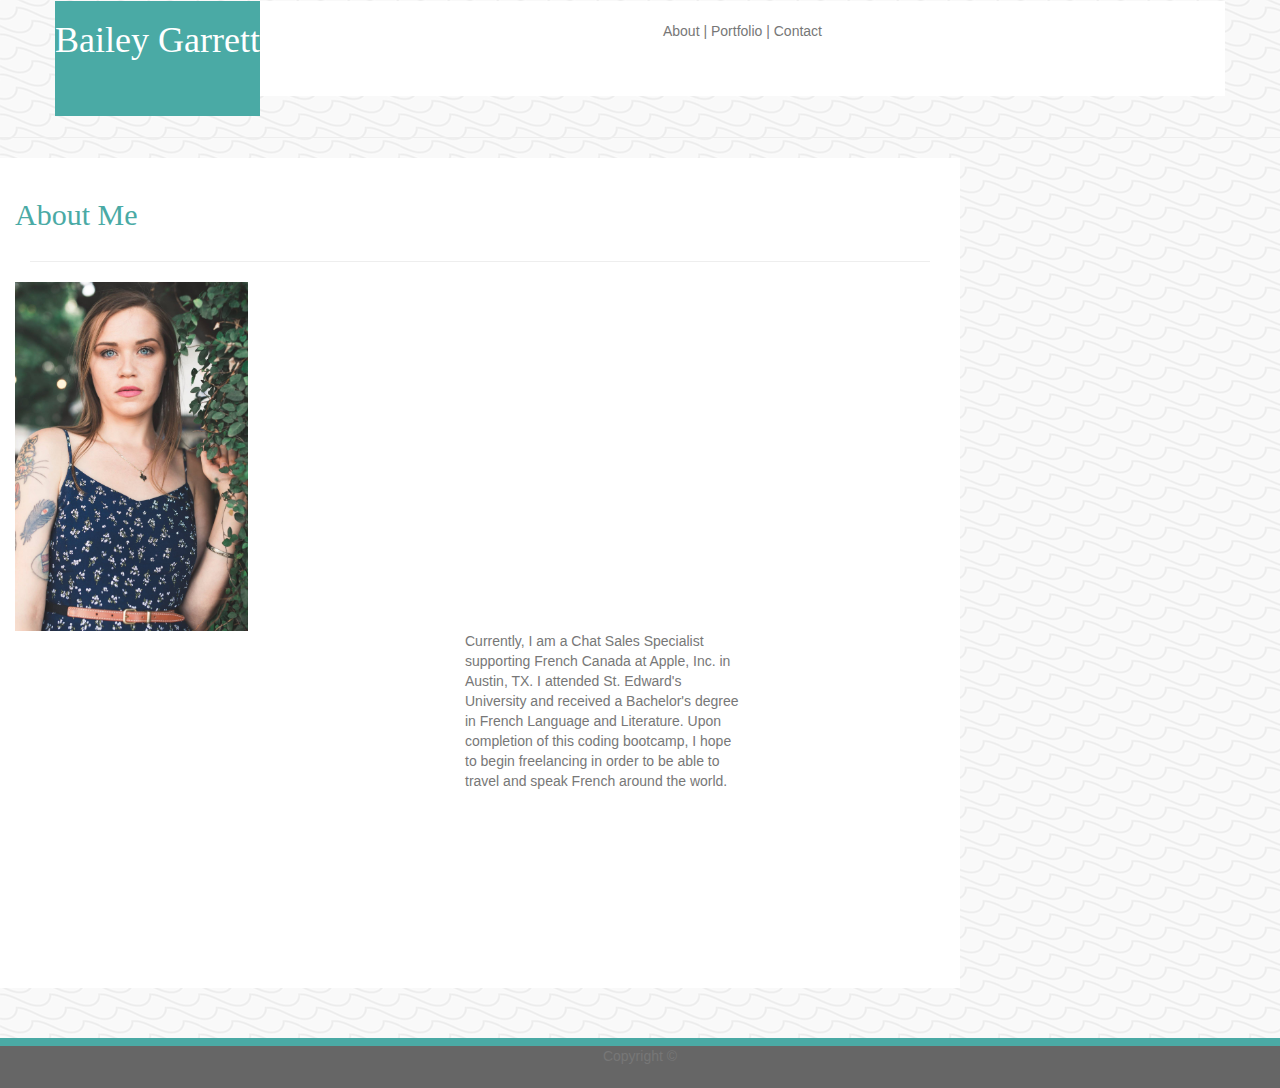
<file: index.html>
<!DOCTYPE html>
<html lang="en">
<head>
  <meta charset="UTF-8">
  <meta name="viewport" content="width=device-width, initial-scale=1.0">
  <meta http-equiv="X-UA-Compatible" content="ie=edge">

<head>
  <link href="//maxcdn.bootstrapcdn.com/bootstrap/3.2.0/css/bootstrap.min.css" rel="stylesheet"/>
  <link rel="stylesheet" href="assets/css/style.css">

  <title>About</title>
</head>

  <nav class="navbar fixed-top navbar-expand-xl">
       <div class="container">
         <div class="row">
       <div class="name">
         <h1>Bailey Garrett</h1>
       </div> 

    <div class="links">
       <p>
        <a href="index.html">About  | </a> 
        <a href="portfolio.html">Portfolio  | </a>
         <a href="contact.html">Contact</a>
       </p>
     </div>
     </div>
     </div>
   </nav>

  <hr/>


  <body background="assets/images/ripples.png">
  <div class="content">
    <br clear="left">
    <div class="row">
          <div class="col">
        <h2 class="h2">About Me</h2>
      </div>
      </div>
        <hr>
        <div class="row">
            <div class="col">
              <div class="img">
          <img src="assets/images/18623235_10208835214387444_1488309225023358697_o.jpg" class="img-responsive" height="25%" width="25%">
          </div>
          <div class="col" class="aboutme">
          <p id="aboutme">
            Currently, I am a Chat Sales Specialist supporting French Canada at Apple, Inc. in Austin, TX.
            I attended St. Edward's University and received a Bachelor's degree in French Language and Literature.
            Upon completion of this coding bootcamp, I hope to begin freelancing in order to be able to travel and speak French around the world.
          </p>
          </div>
        
          </div>
        </div>
      
      </div>


  </body>

  <footer class="footer">
    <p>Copyright &copy; </p>
  </footer>

</html>
</file>
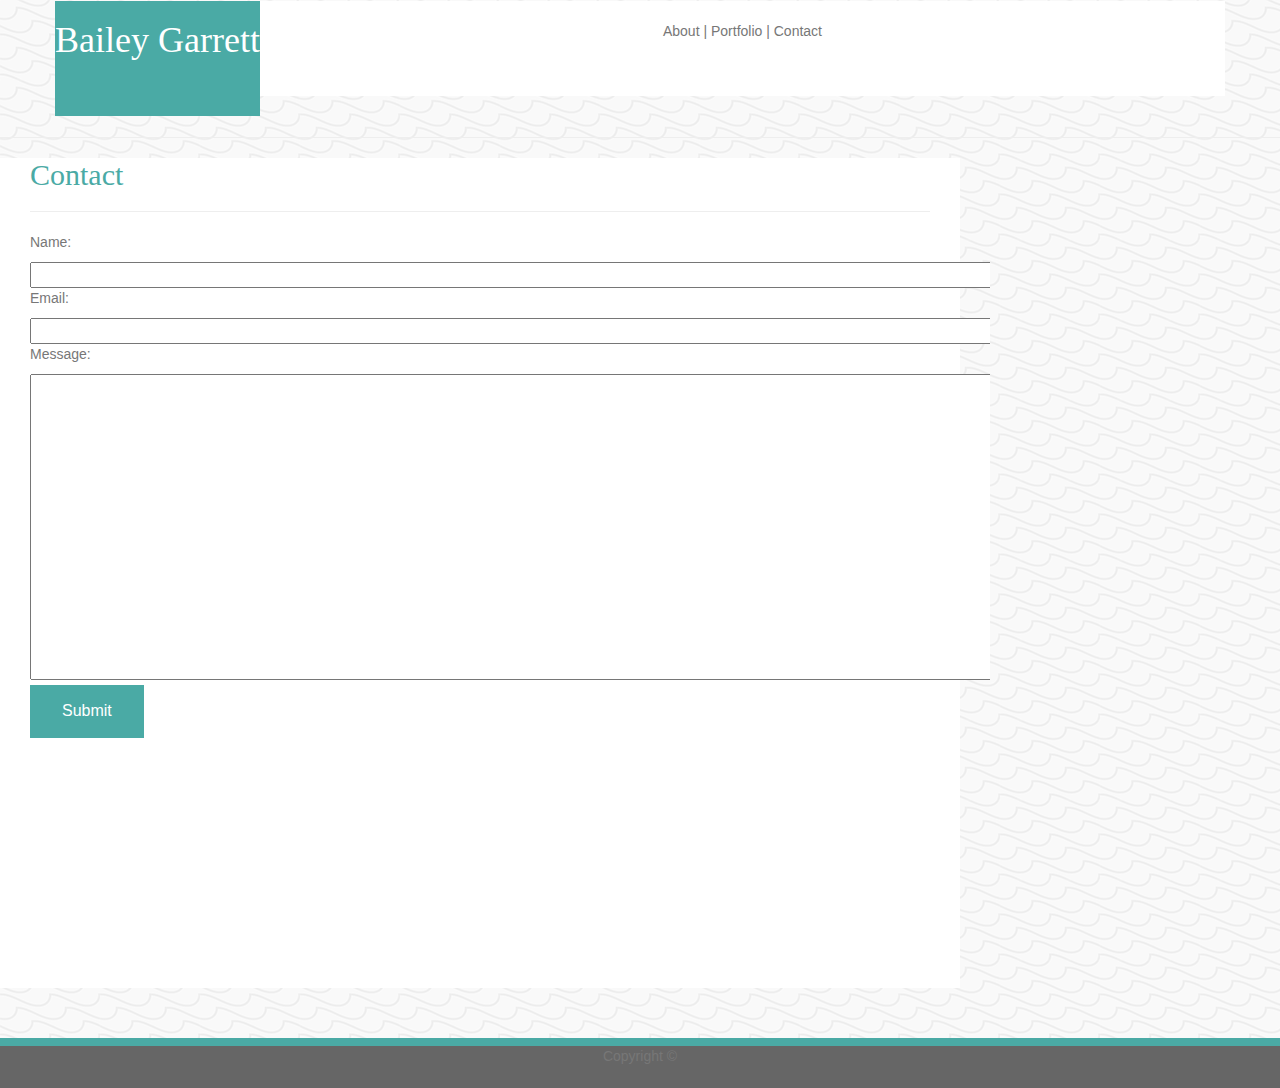
<file: contact.html>
<!DOCTYPE html>
<html lang="en">
  <head>
    <meta charset="UTF-8" />
    <meta name="viewport" content="width=device-width, initial-scale=1.0" />
    <meta http-equiv="X-UA-Compatible" content="ie=edge" />
    <link
      href="//maxcdn.bootstrapcdn.com/bootstrap/3.2.0/css/bootstrap.min.css"
      rel="stylesheet"
    />
    <link rel="stylesheet" href="assets/css/style.css" />

    <title>Contact</title>
  </head>

  <nav class="navbar fixed-top navbar-expand-xl">
       <div class="container">
         <div class="row">
       <div class="name">
         <h1>Bailey Garrett</h1>
       </div> 

    <div class="links">
       <p>
        <a href="index.html">About  | </a> 
        <a href="portfolio.html">Portfolio  | </a>
         <a href="contact.html">Contact</a>
       </p>
     </div>
     </div>
     </div>
   </nav>

  <hr/>

  <body background="assets/images/ripples.png">
    <div class="content">
      <h2 class="h2">Contact</h2>
      <hr />
      <div class="form">
        <form>
          <p>Name:</p>
          <input type="text" name="name" size="127" />
          <br />
          <p>Email:</p>
          <input type="text" name="email" size="127" />
          <br />
          <p>Message:</p>
          <textarea rows="15" cols="125" name="description"> </textarea>
          <br />
          <input class="button" type="submit" value="Submit" />
        </form>
      </div>
    </div>

    <footer class="footer">
      <p>Copyright &copy;</p>
    </footer>
  </body>
</html>
</file>
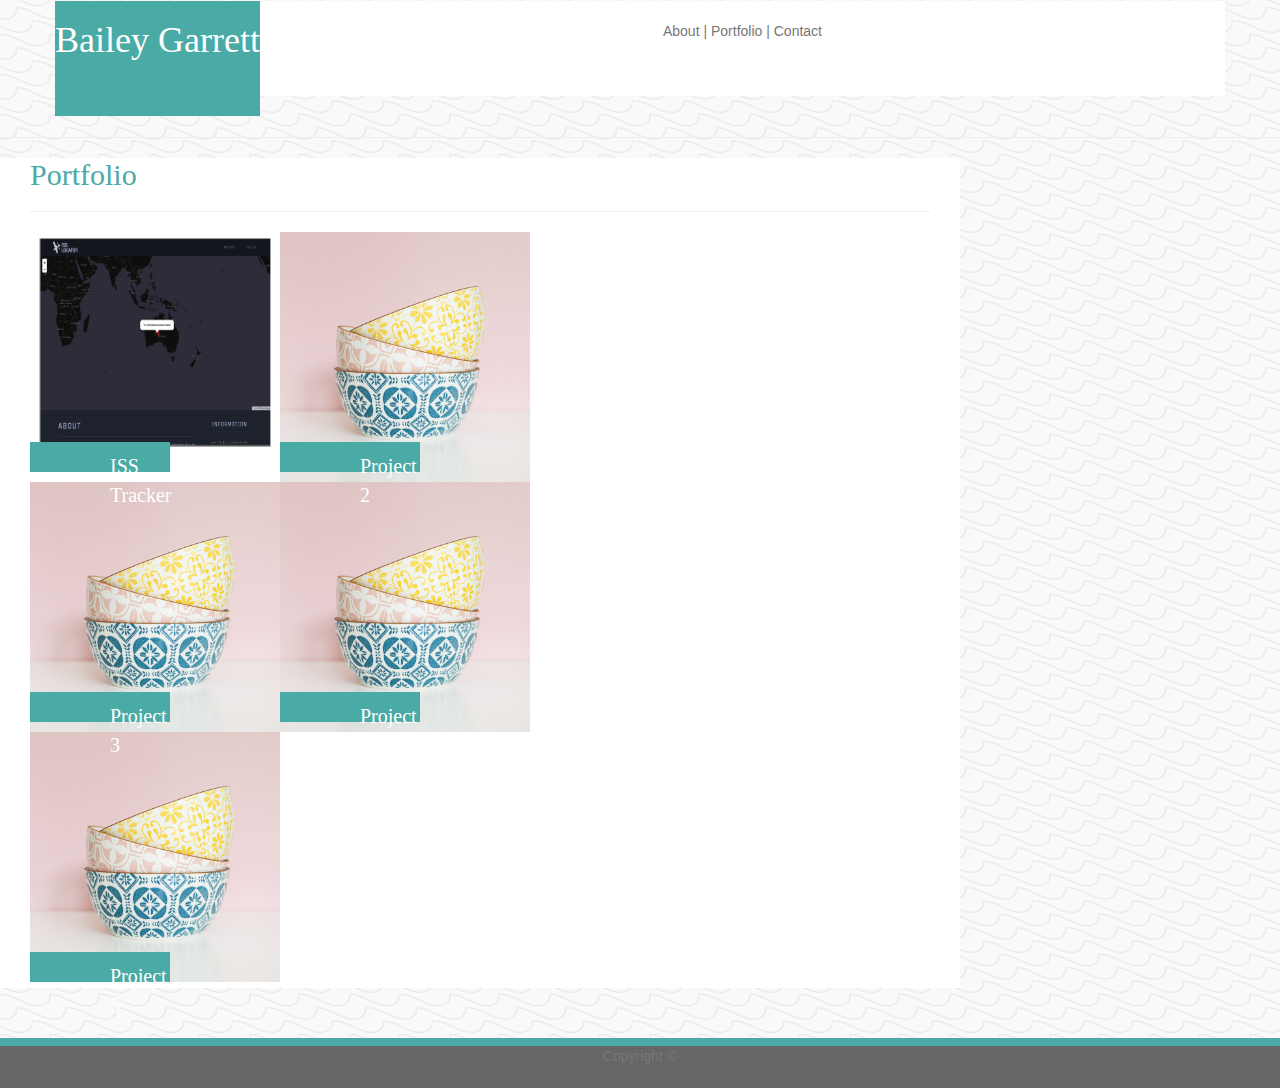
<file: portfolio.html>
<!DOCTYPE html>
<html lang="en">
<head>
  <meta charset="UTF-8">
  <meta name="viewport" content="width=device-width, initial-scale=1.0">
  <meta http-equiv="X-UA-Compatible" content="ie=edge">
  <link href="//maxcdn.bootstrapcdn.com/bootstrap/3.2.0/css/bootstrap.min.css" rel="stylesheet"/>  
  <link rel="stylesheet" href="assets/css/style.css">
  <title>Portfolio</title>
</head>

  <nav class="navbar fixed-top navbar-expand-xl">
       <div class="container">
         <div class="row">
       <div class="name">
         <h1>Bailey Garrett</h1>
       </div> 

    <div class="links">
       <p>
        <a href="index.html">About  | </a> 
        <a href="portfolio.html">Portfolio  | </a>
         <a href="contact.html">Contact</a>
       </p>
     </div>
     </div>
     </div>
   </nav>

  <hr/>


<body background="assets/images/ripples.png">

  <div class="content">
    <h2 class="h2">Portfolio</h2>
      <hr>
        <div class="portimg">
          <table>
            <tr>
              <td><img src="assets/images/Screen Shot 2019-12-04 at 6.39.15 PM.png" width="250px" height="250px" id="project1img"></img>
              <div class= "project1" id="project1">ISS Tracker</div>
              <script type="text/javascript">
    document.getElementById("project1").onclick = function () {
        location.href = "https://bg00.github.io/ISS-Tracker/";
    };
        document.getElementById("project1img").onclick = function () {
        location.href = "https://bg00.github.io/ISS-Tracker/";
    };
</script>
              </td>
              <td><img src="assets/images/StockSnap_FTFTNXN41H.jpg" width="250px" height="250px"></img>
              <div class= "project2">Project 2</div>
              </td>
            </tr>
            <tr>
              <td><img src="assets/images/StockSnap_FTFTNXN41H.jpg" width="250px" height="250px"></img>
              <div class= "project3">Project 3</div>
              </td>
              <td><img src="assets/images/StockSnap_FTFTNXN41H.jpg" width="250px" height="250px"></img>
              <div class= "project4">Project 4</div>
              </td>
            </tr>
            <tr>
              <td><img src="assets/images/StockSnap_FTFTNXN41H.jpg" width="250px" height="250px"></img>
              <div class= "project5">Project 5</div>
              </td>
            </tr>
          </table>
        </div>
    </div>

  <footer class="footer">
    <p>Copyright &copy; </p>
  </footer>


</body>

</html>
</file>
<file: assets/css/style.css>
head {
  width: 960px;
  background-color: #ffffff;
  border: 58px;
  border-color: #cccccc;
}

a {
  color: #777777;
  font-family: "Arial", "Helvetica Neue", Helvetica, sans-serif;
}

p {
  color: #777777;
  font-family: "Arial", "Helvetica Neue", Helvetica, sans-serif;
}

.name {
  float: left;
  height: 115px;
  font-size: 25px;
  font-family: "Georgia", Times, "Times New Roman", serif;
  background-color: #4aaaa5;
  color: #ffffff;
}

.navbar-brand {
  float: left;
  height: 115px;
  font-size: 25px;
  font-family: "Georgia", Times, "Times New Roman", serif;
  background-color: #4aaaa5;
  color: #ffffff;
}

.h2 {
  font-family: "Georgia", Times, "Times New Roman", serif;
  color: #4aaaa5;
}

.links {
  text-align: center;
  padding-top: 20px;
  border-bottom: 45px solid #ffffff;
  font-family: "Arial", "Helvetica Neue", Helvetica, sans-serif;
  color: #777777;
  background-color: #ffffff;
}
.img {
  float: left;
  clear: left;
}

.portimg {
  position: relative;
}

.project1,
.project2,
.project3,
.project4,
.project5 {
  position: absolute;
  padding-top: 10px;
  padding-right: 60px;
  padding-bottom: -100px;
  padding-left: 80px;
  margin-bottom: 50px;
  margin-top: -10px;
  text-align: center;
  font-size: 20px;
  height: 30px;
  width: 110px;
  font-family: "Georgia", Times, "Times New Roman", serif;
  color: #ffffff;
  background-color: #4aaaa5;
}

.project1 {
  top: 220px;
  bottom: 250px;
}
.project2 {
  top: 220px;
  bottom: 550px;
}
.project3 {
  top: 470px;
  bottom: 550px;
}
.project4 {
  top: 470px;
  bottom: 550px;
}
.project5 {
  top: 730px;
  bottom: 790px;
}

#aboutme {
  float: right;
  text-align: left;
  width: 480px;
  padding-right: 200px;
}

table {
  border: none;
  padding-top: -100px;
  padding-right: 30px;
  padding-bottom: -100px;
  padding-left: 30px;
  margin-bottom: 50px;
  margin-right: 100px;
}

.form {
  width: 960px;
  overflow: auto;
}

.content {
  min-height: calc(100vh - 70px);
  width: 960px;
  padding-top: -100px;
  padding-right: 30px;
  padding-left: 30px;
  margin-bottom: 50px;
  float: middle;
  clear: both;
  font-family: "Arial", "Helvetica Neue", Helvetica, sans-serif;
  background-color: #ffffff;
  border-color: #dddddd;
}

.button {
  background-color: #4aaaa5;
  border: none;
  color: white;
  padding: 15px 32px;
  text-align: center;
  text-decoration: none;
  display: inline-block;
  font-size: 16px;
}

.footer {
  border-top: 8px solid #4aaaa5;
  height: 50px;
  text-align: center;
  font-family: "Arial", "Helvetica Neue", Helvetica, sans-serif;
  background-color: #666666;
}
</file>
